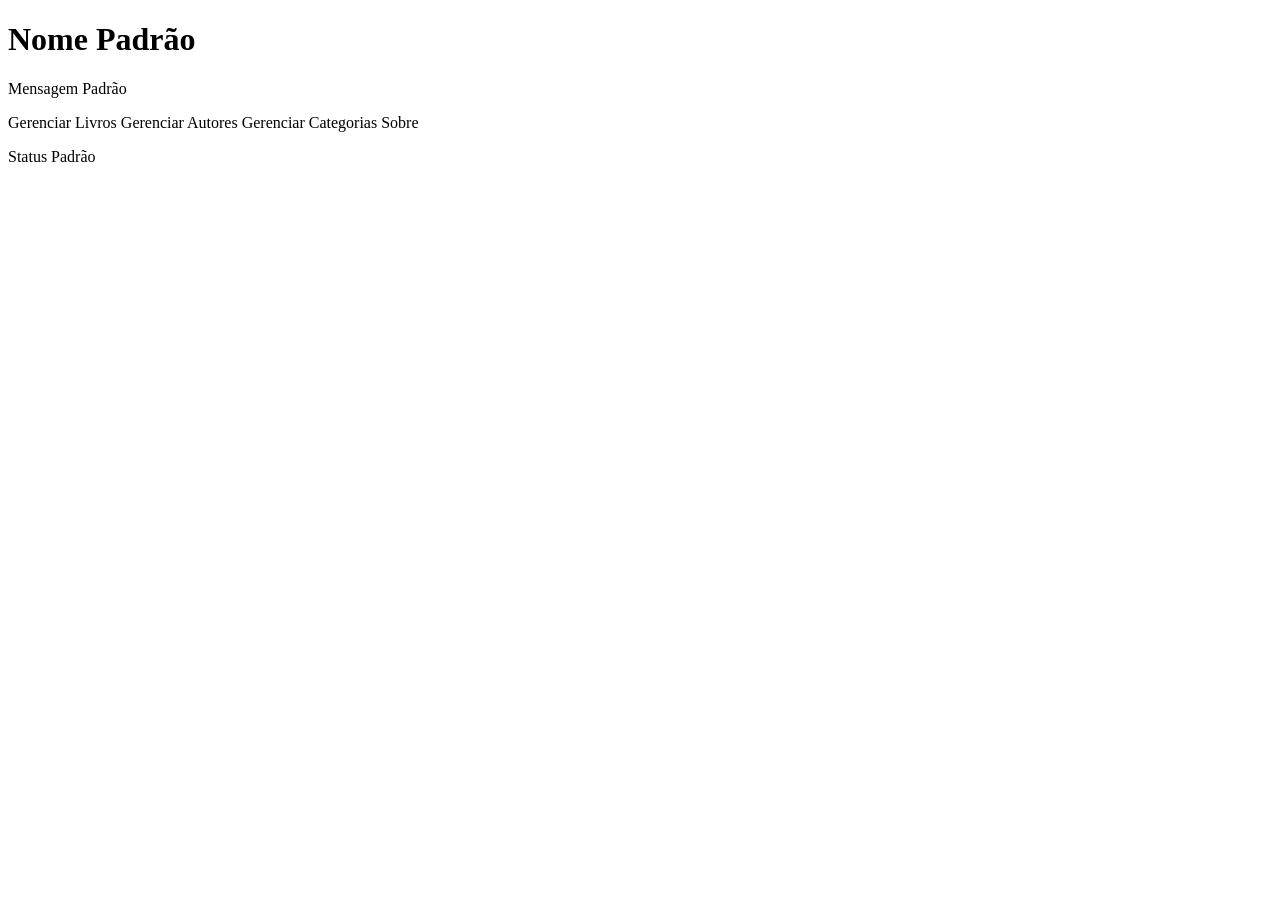
<file: src/main/resources/templates/index.html>
<!DOCTYPE html>
<html lang="pt-BR" xmlns:th="http://www.thymeleaf.org">
<head>
    <meta charset="UTF-8">
    <meta name="viewport" content="width=device-width, initial-scale=1">
    <title>Biblioteca</title>
    <link rel="stylesheet" th:href="@{/css/estilo.css}">
</head>
<body>
<header>
    <h1 th:text="${nomeSistema}">Nome Padrão</h1>
    <p th:text="${mensagemBoasVindas}">Mensagem Padrão</p>
</header>

<nav>
    <a th:href="@{/livros}">Gerenciar Livros</a>
    <a th:href="@{/autores}">Gerenciar Autores</a>
    <a th:href="@{/categorias}">Gerenciar Categorias</a>
    <a th:href="@{/sobre}">Sobre</a>
</nav>

<footer>
    <p th:text="${statusOperacional}">Status Padrão</p>
</footer>
</body>
</html>
</file>
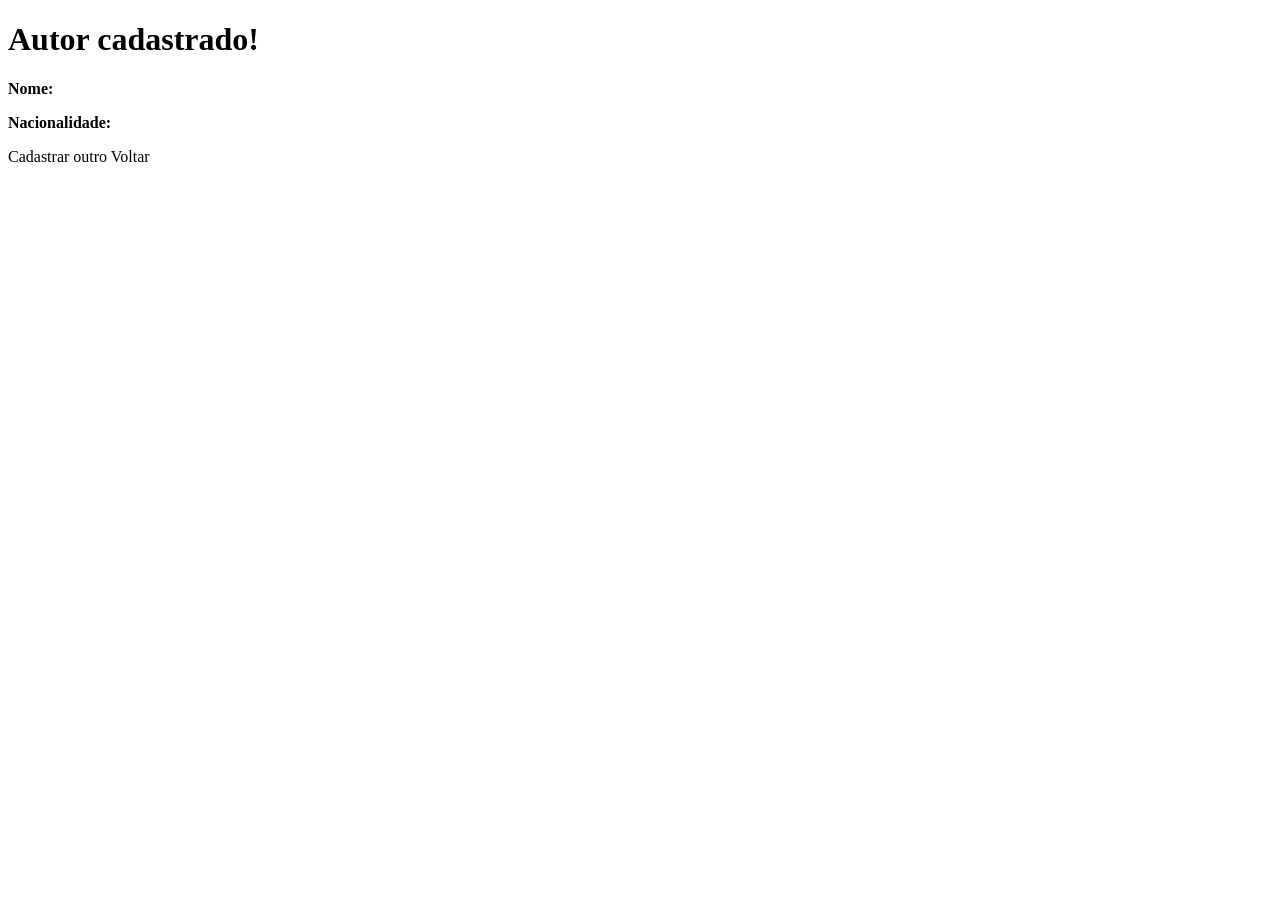
<file: src/main/resources/templates/Autores/Confirmacao.html>
<!DOCTYPE html>
<html lang="pt-BR" xmlns:th="http://www.thymeleaf.org">
<head>
    <meta charset="UTF-8">
    <meta name="viewport" content="width=device-width, initial-scale=1">
    <title>Autor cadastrado</title>
    <link rel="stylesheet" th:href="@{/css/estilo.css}">
</head>
<body>
<header>
    <h1>Autor cadastrado!</h1>
</header>

<main>
    <p><strong>Nome:</strong> <span th:text="${autor.nome}"></span></p>
    <p><strong>Nacionalidade:</strong> <span th:text="${autor.nacionalidade}"></span></p>
</main>

<nav>
    <a th:href="@{/autores/novo}">Cadastrar outro</a>
    <a th:href="@{/autores}">Voltar</a>
</nav>
</body>
</html>
</file>
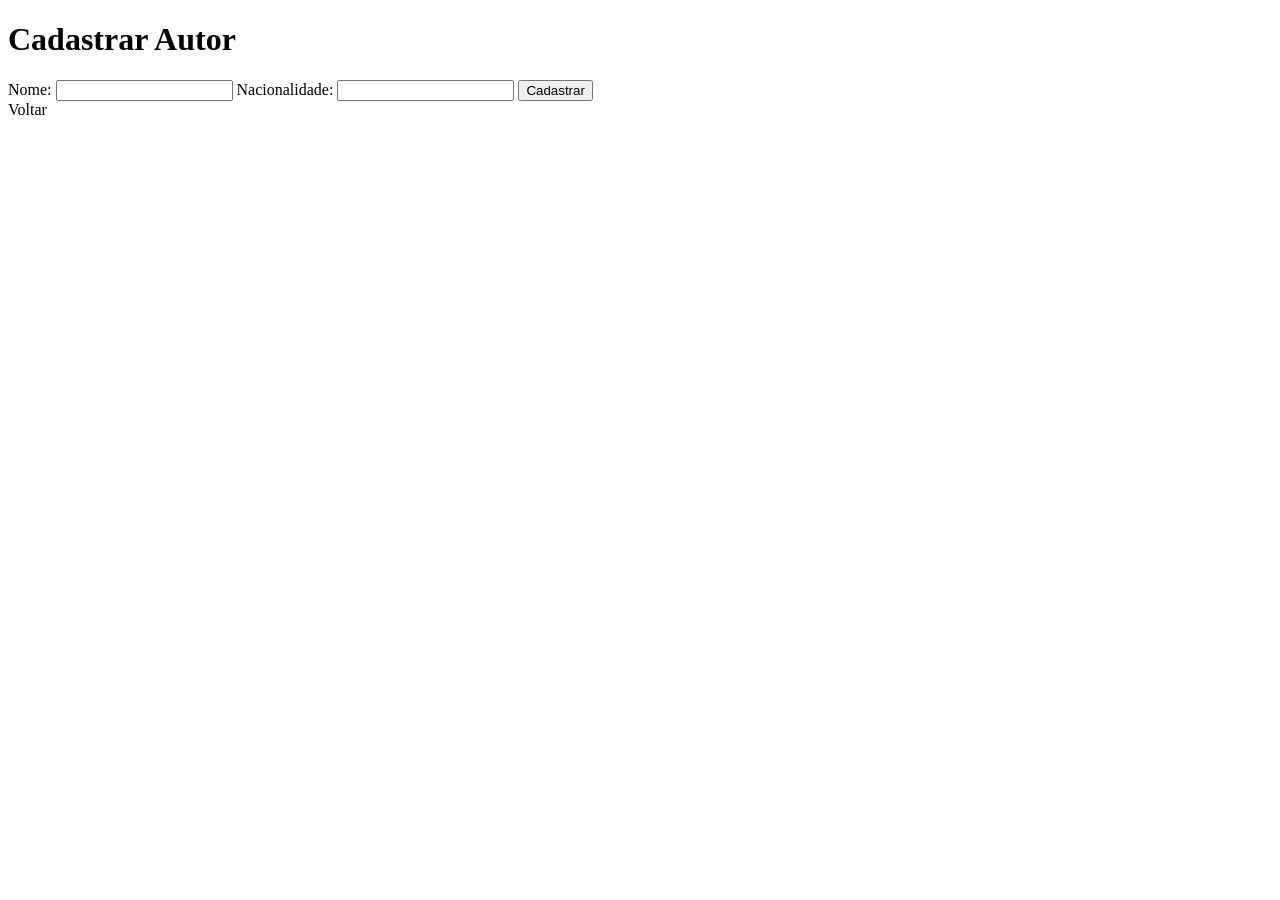
<file: src/main/resources/templates/Autores/Form.html>
<!DOCTYPE html>
<html lang="pt-BR" xmlns:th="http://www.thymeleaf.org">
<head>
    <meta charset="UTF-8">
    <meta name="viewport" content="width=device-width, initial-scale=1">
    <title>Cadastrar Autor</title>
    <link rel="stylesheet" th:href="@{/css/estilo.css}">
</head>
<body>
<header>
    <h1>Cadastrar Autor</h1>
</header>

<main>
    <form th:object="${autor}" th:action="@{/autores}" method="post">

        <label for="nome">Nome:</label>
        <input type="text" th:field="*{nome}" />

        <label for="nacionalidade">Nacionalidade:</label>
        <input type="text" th:field="*{nacionalidade}" />

        <button type="submit">Cadastrar</button>

    </form>
</main>

<nav>
    <a th:href="@{/autores}">Voltar</a>
</nav>
</body>
</html>
</file>
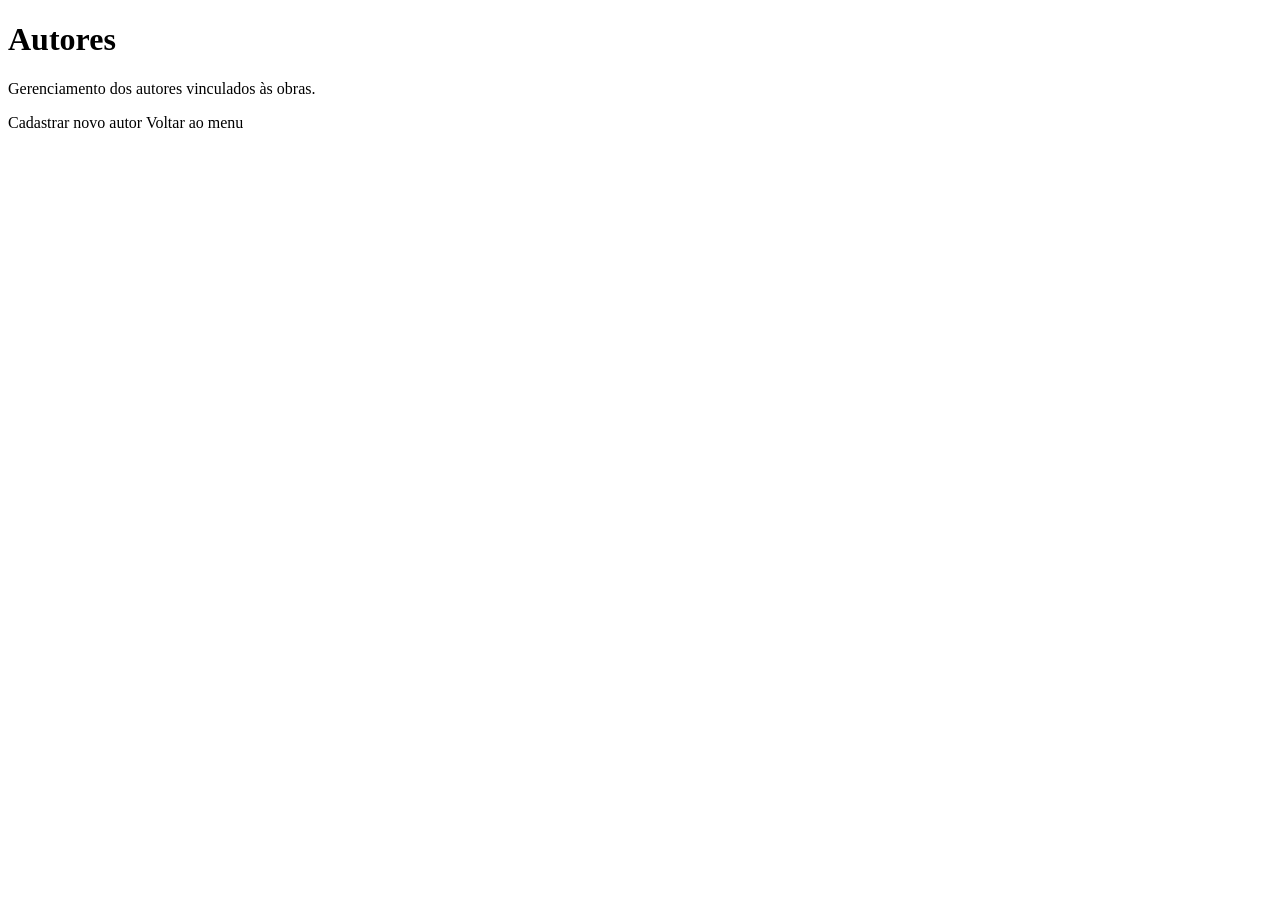
<file: src/main/resources/templates/Autores/Inicio.html>
<!DOCTYPE html>
<html lang="pt-BR" xmlns:th="http://www.thymeleaf.org">
<head>
    <meta charset="UTF-8">
    <meta name="viewport" content="width=device-width, initial-scale=1">
    <title>Autores</title>
    <link rel="stylesheet" th:href="@{/css/estilo.css}">
</head>
<body>
<header>
    <h1>Autores</h1>
    <p>Gerenciamento dos autores vinculados às obras.</p>
</header>

<nav>
    <a th:href="@{/autores/novo}">Cadastrar novo autor</a>
    <a th:href="@{/livros}">Voltar ao menu</a>
</nav>
</body>
</html>
</file>
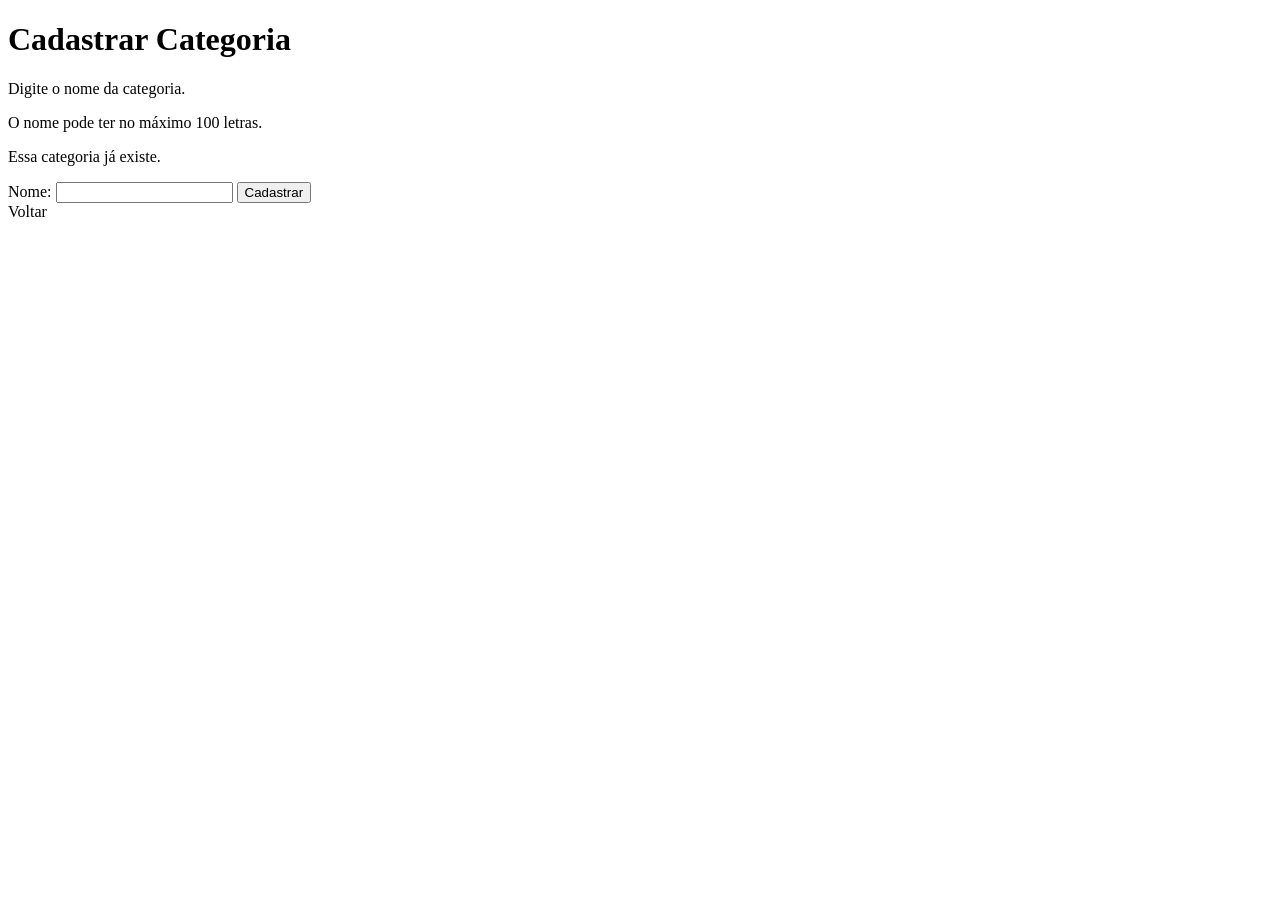
<file: src/main/resources/templates/categorias/form.html>
<!DOCTYPE html>
<html lang="pt-BR" xmlns:th="http://www.thymeleaf.org">
<head>
    <meta charset="UTF-8">
    <meta name="viewport" content="width=device-width, initial-scale=1">
    <title>Cadastrar Categoria</title>
    <link rel="stylesheet" th:href="@{/css/estilo.css}">
</head>
<body>
<header>
    <h1>Cadastrar Categoria</h1>
</header>

<main>
    <p class="erro" th:if="${param.erro != null and param.erro[0] == 'vazio'}">Digite o nome da categoria.</p>
    <p class="erro" th:if="${param.erro != null and param.erro[0] == 'longo'}">O nome pode ter no máximo 100 letras.</p>
    <p class="erro" th:if="${param.erro != null and param.erro[0] == 'duplicada'}">Essa categoria já existe.</p>

    <form th:object="${categoria}" th:action="@{/categorias}" method="post">

        <label for="nome">Nome:</label>
        <input type="text" th:field="*{nome}" maxlength="100" />

        <button type="submit">Cadastrar</button>

    </form>
</main>

<nav>
    <a th:href="@{/categorias}">Voltar</a>
</nav>
</body>
</html>
</file>
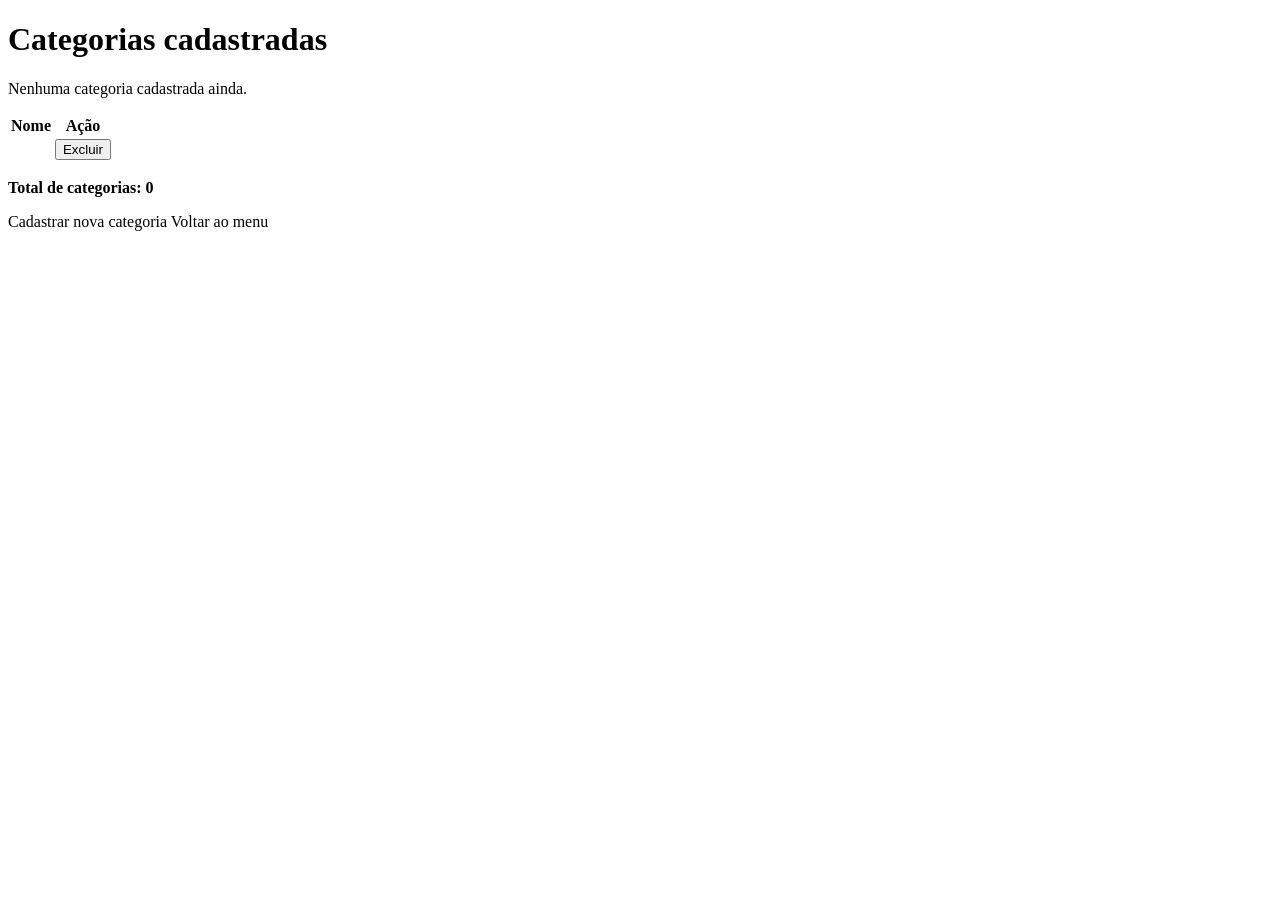
<file: src/main/resources/templates/categorias/lista.html>
<!DOCTYPE html>
<html lang="pt-BR" xmlns:th="http://www.thymeleaf.org">
<head>
    <meta charset="UTF-8">
    <meta name="viewport" content="width=device-width, initial-scale=1">
    <title>Categorias</title>
    <link rel="stylesheet" th:href="@{/css/estilo.css}">
</head>
<body>
<header>
    <h1>Categorias cadastradas</h1>
</header>

<main>
    <p th:if="${categorias.isEmpty()}">Nenhuma categoria cadastrada ainda.</p>

    <table th:unless="${categorias.isEmpty()}">
        <thead>
        <tr>
            <th>Nome</th>
            <th>Ação</th>
        </tr>
        </thead>
        <tbody>
        <tr th:each="categoria : ${categorias}">
            <td th:text="${categoria.nome}"></td>
            <td>
                <form th:action="@{/categorias/excluir/{id}(id=${categoria.id})}" method="post">
                    <button type="submit">Excluir</button>
                </form>
            </td>
        </tr>
        </tbody>
    </table>

    <p><strong>Total de categorias: <span th:text="${categorias.size()}">0</span></strong></p>
</main>

<nav>
    <a th:href="@{/categorias/nova}">Cadastrar nova categoria</a>
    <a th:href="@{/}">Voltar ao menu</a>
</nav>
</body>
</html>
</file>
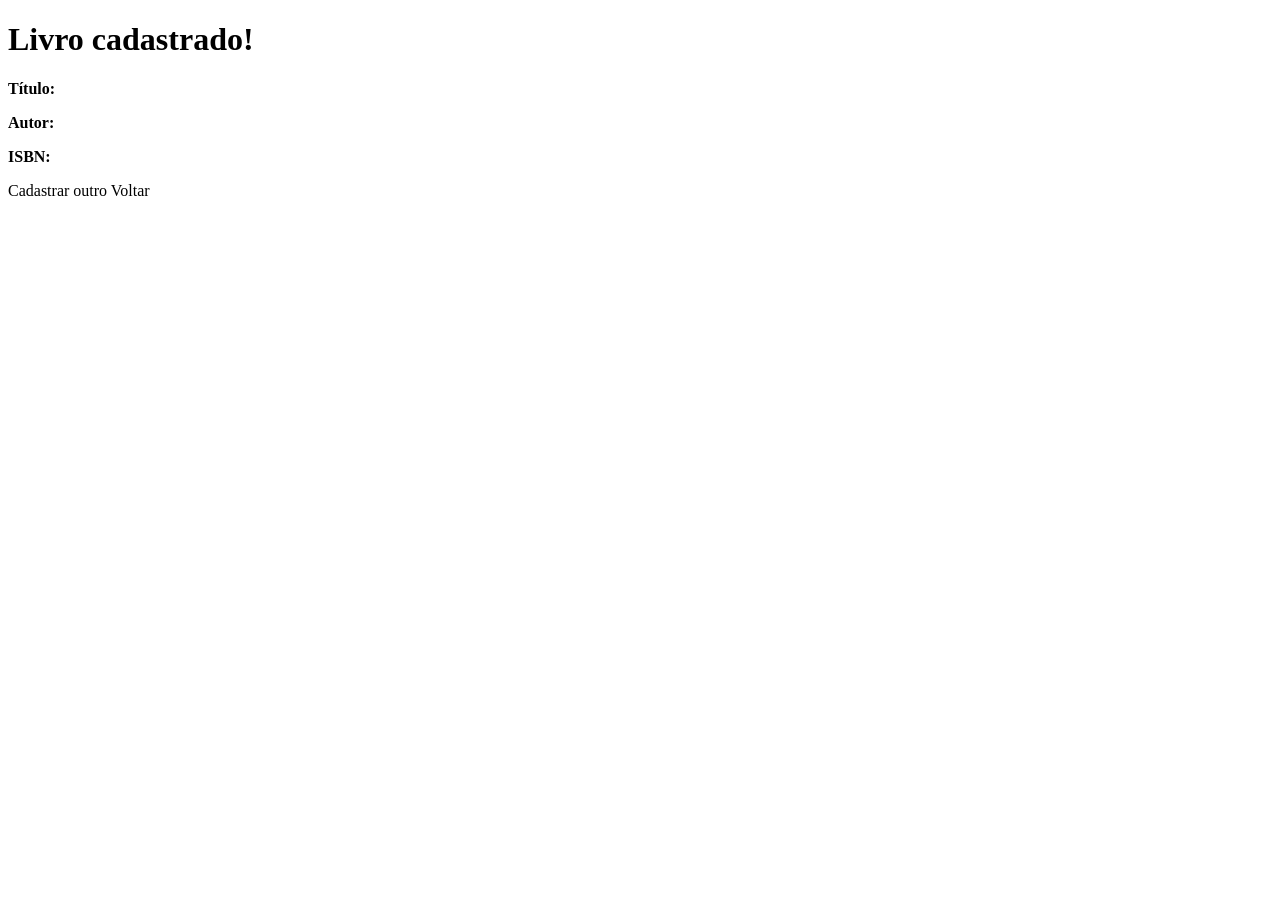
<file: src/main/resources/templates/livros/Confirmacao.html>
<!DOCTYPE html>
<html lang="pt-BR" xmlns:th="http://www.thymeleaf.org">
<head>
    <meta charset="UTF-8">
    <meta name="viewport" content="width=device-width, initial-scale=1">
    <title>Livro cadastrado</title>
    <link rel="stylesheet" th:href="@{/css/estilo.css}">
</head>
<body>
<header>
    <h1>Livro cadastrado!</h1>
</header>

<main>
    <p><strong>Título:</strong> <span th:text="${livro.titulo}"></span></p>
    <p><strong>Autor:</strong> <span th:text="${livro.autor}"></span></p>
    <p><strong>ISBN:</strong> <span th:text="${livro.isbn}"></span></p>
</main>

<nav>
    <a th:href="@{/livros/novo}">Cadastrar outro</a>
    <a th:href="@{/livros}">Voltar</a>
</nav>
</body>
</html>
</file>
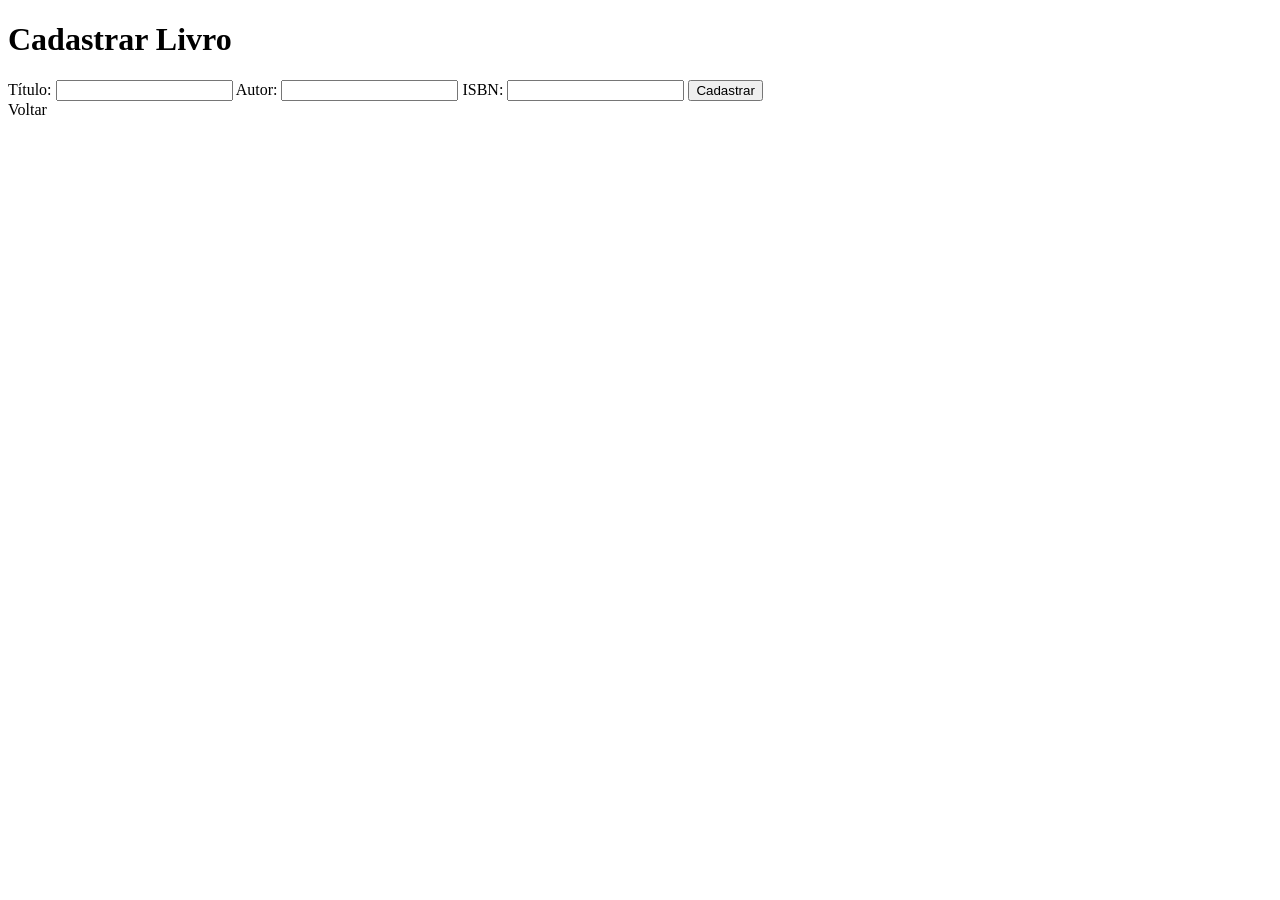
<file: src/main/resources/templates/livros/Form.html>
<!DOCTYPE html>
<html lang="pt-BR" xmlns:th="http://www.thymeleaf.org">
<head>
  <meta charset="UTF-8">
  <meta name="viewport" content="width=device-width, initial-scale=1">
  <title>Cadastrar Livro</title>
  <link rel="stylesheet" th:href="@{/css/estilo.css}">
</head>
<body>
<header>
  <h1>Cadastrar Livro</h1>
</header>

<main>
  <form th:object="${livro}" th:action="@{/livros}" method="post">

    <label for="titulo">Título:</label>
    <input type="text" th:field="*{titulo}" />

    <label for="autor">Autor:</label>
    <input type="text" th:field="*{autor}" />

    <label for="isbn">ISBN:</label>
    <input type="text" th:field="*{isbn}" />

    <button type="submit">Cadastrar</button>

  </form>
</main>

<nav>
  <a th:href="@{/livros}">Voltar</a>
</nav>
</body>
</html>
</file>
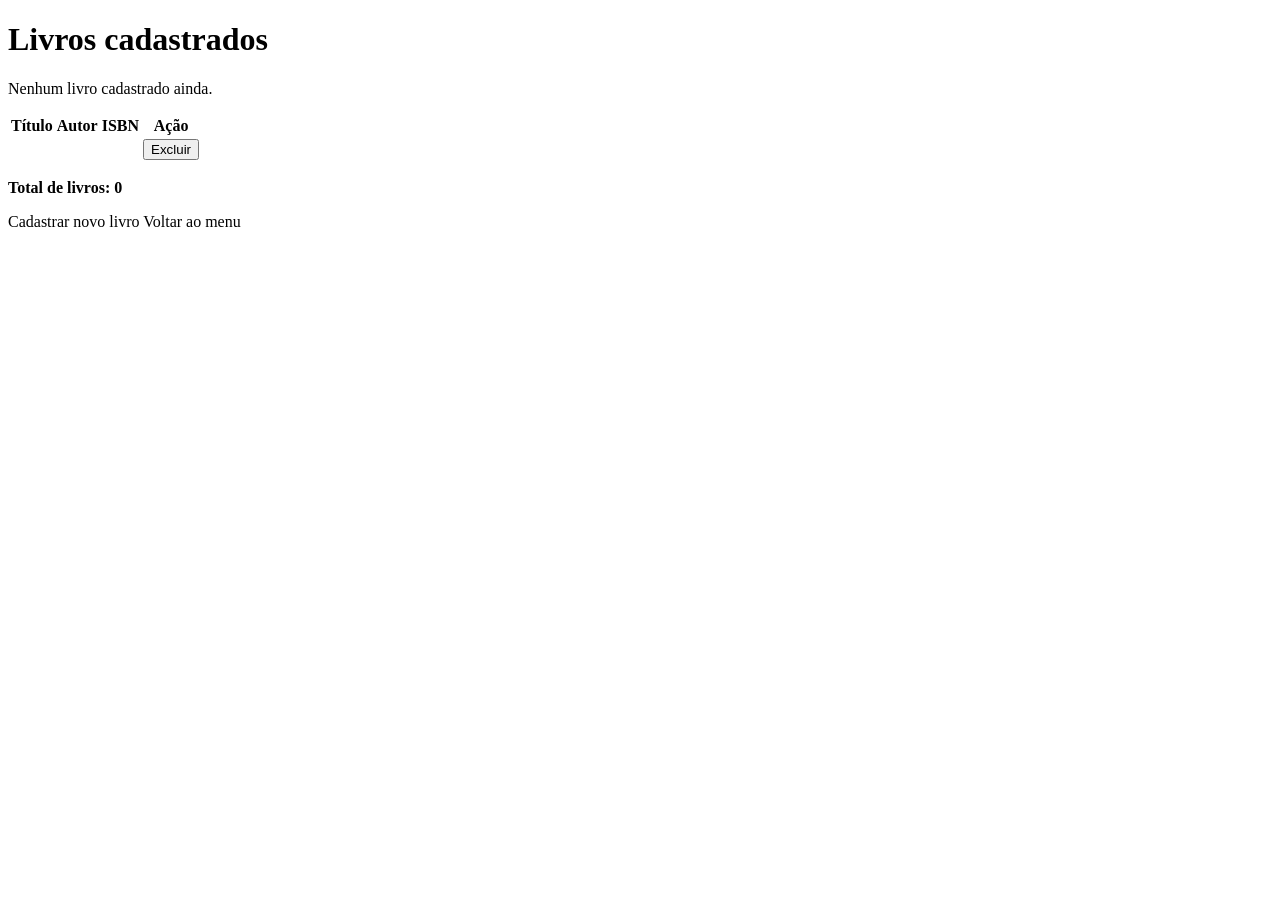
<file: src/main/resources/templates/livros/Lista.html>
<!DOCTYPE html>
<html lang="pt-BR" xmlns:th="http://www.thymeleaf.org">
<head>
    <meta charset="UTF-8">
    <meta name="viewport" content="width=device-width, initial-scale=1">
    <title>Livros</title>
    <link rel="stylesheet" th:href="@{/css/estilo.css}">
</head>
<body>
<header>
    <h1>Livros cadastrados</h1>
</header>

<main>
    <p th:if="${livros.isEmpty()}">Nenhum livro cadastrado ainda.</p>

    <table th:unless="${livros.isEmpty()}">
        <thead>
        <tr>
            <th>Título</th>
            <th>Autor</th>
            <th>ISBN</th>
            <th>Ação</th>
        </tr>
        </thead>
        <tbody>
        <tr th:each="livro : ${livros}">
            <td th:text="${livro.titulo}"></td>
            <td th:text="${livro.autor}"></td>
            <td th:text="${livro.isbn}"></td>
            <td>
                <form th:action="@{/livros/excluir/{id}(id=${livro.id})}" method="post">
                    <button type="submit">Excluir</button>
                </form>
            </td>
        </tr>
        </tbody>
    </table>

    <p><strong>Total de livros: <span th:text="${livros.size()}">0</span></strong></p>
</main>

<nav>
    <a th:href="@{/livros/novo}">Cadastrar novo livro</a>
    <a th:href="@{/}">Voltar ao menu</a>
</nav>
</body>
</html>
</file>
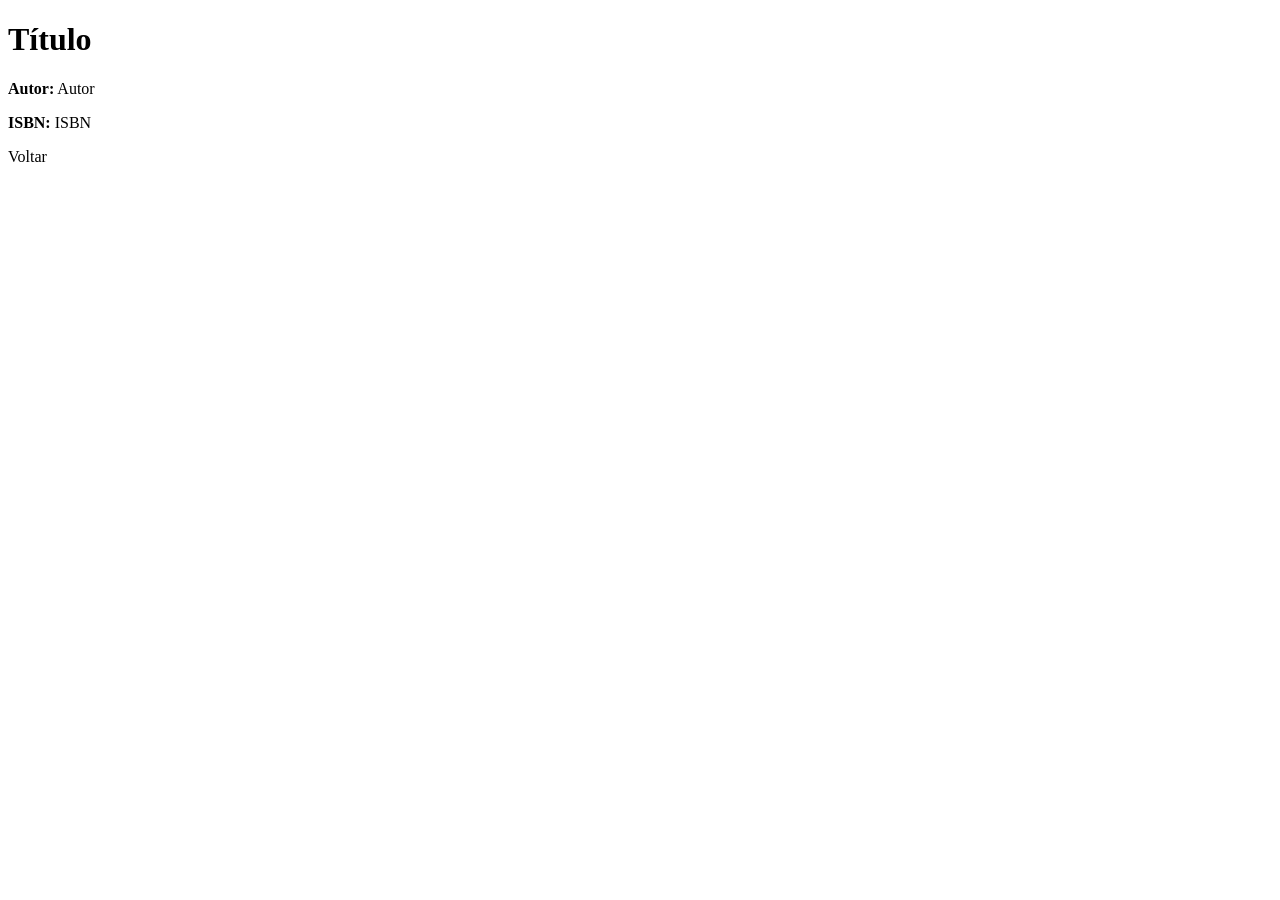
<file: src/main/resources/templates/livros/Livro.html>
<!DOCTYPE html>
<html lang="pt-BR" xmlns:th="http://www.thymeleaf.org">
<head>
    <meta charset="UTF-8">
    <meta name="viewport" content="width=device-width, initial-scale=1">
    <title>Livro</title>
    <link rel="stylesheet" th:href="@{/css/style.css}">
</head>
<body>
<header>
    <h1 th:text="${livro.titulo}">Título</h1>
</header>

<main>
    <p><strong>Autor:</strong> <span th:text="${livro.autor}">Autor</span></p>
    <p><strong>ISBN:</strong> <span th:text="${livro.isbn}">ISBN</span></p>
</main>

<nav>
    <a th:href="@{/livros}">Voltar</a>
</nav>
</body>
</html>
</file>
